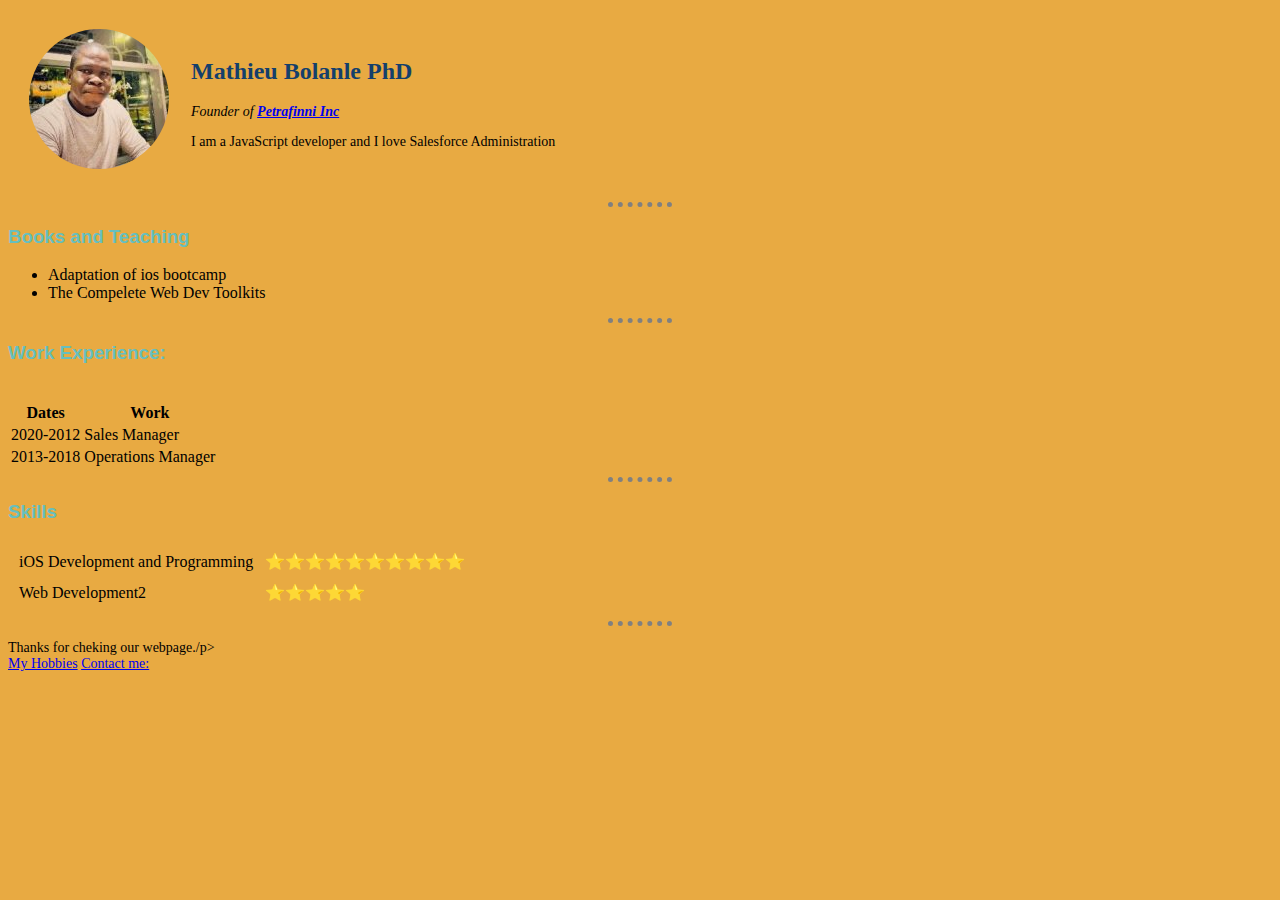
<file: index.html>
<!DOCTYPE html>
<html lang="en">

<head>
  <meta charset="UTF-8">
  <meta name="viewport" content="width=device-width, initial-scale=1.0">
  <meta http-equiv="X-UA-Compatible" content="ie=edge">
  <title>Bolanle's Personal Site</title>
<link rel="stylesheet" href="css/styles.css">
</head>

<body>
  <table cellspacing="20">
    <tr>
      <td><img src="images/S3C8uurf_400x400.jpg" alt="bolanle profile picture"></td>
      <td>
        <h2>Mathieu Bolanle PhD</h2>
        <p><em>Founder of <strong><a href="https://www.google.co.uk">Petrafinni Inc </a></strong></em></p>
        <p>I am a JavaScript developer and I love Salesforce Administration </p>
      </td>
    </tr>
  </table>
  <hr>
  <h3>Books and Teaching</h3>
  <ul>
    <li>Adaptation of ios bootcamp</li>
    <li>The Compelete Web Dev Toolkits</li>
  </ul>
  <hr>
  <h3>Work Experience:</h3>
  <table>
    <thead>
      <tr>
        <th>Dates</th>
        <th>Work</th>
      </tr>
    </thead>
    <tbody>
      <tr>
        <td>2020-2012</td>
        <td>Sales Manager</td>
      </tr>
      <tr>
        <td>2013-2018</td>
        <td>Operations Manager</td>
      </tr>
    </tbody>
    <br>
  </table>
  <hr>

  <h3>Skills</h3>
  <table cellspacing="10">
    <tr>
      <td>iOS Development and Programming</td>
      <td>⭐⭐⭐⭐⭐⭐⭐⭐⭐⭐</td>
    </tr>
    <tr>
      <td>Web Development2</td>
      <td>⭐⭐⭐⭐⭐</td>
    </tr>
  </table>

  <hr>
  <p>Thanks for cheking our webpage./p>
  <br>
  <a href="hobbies.html">My Hobbies</a>
  <a href="contact.html">Contact me:</a>

</body>

</html>
</file>
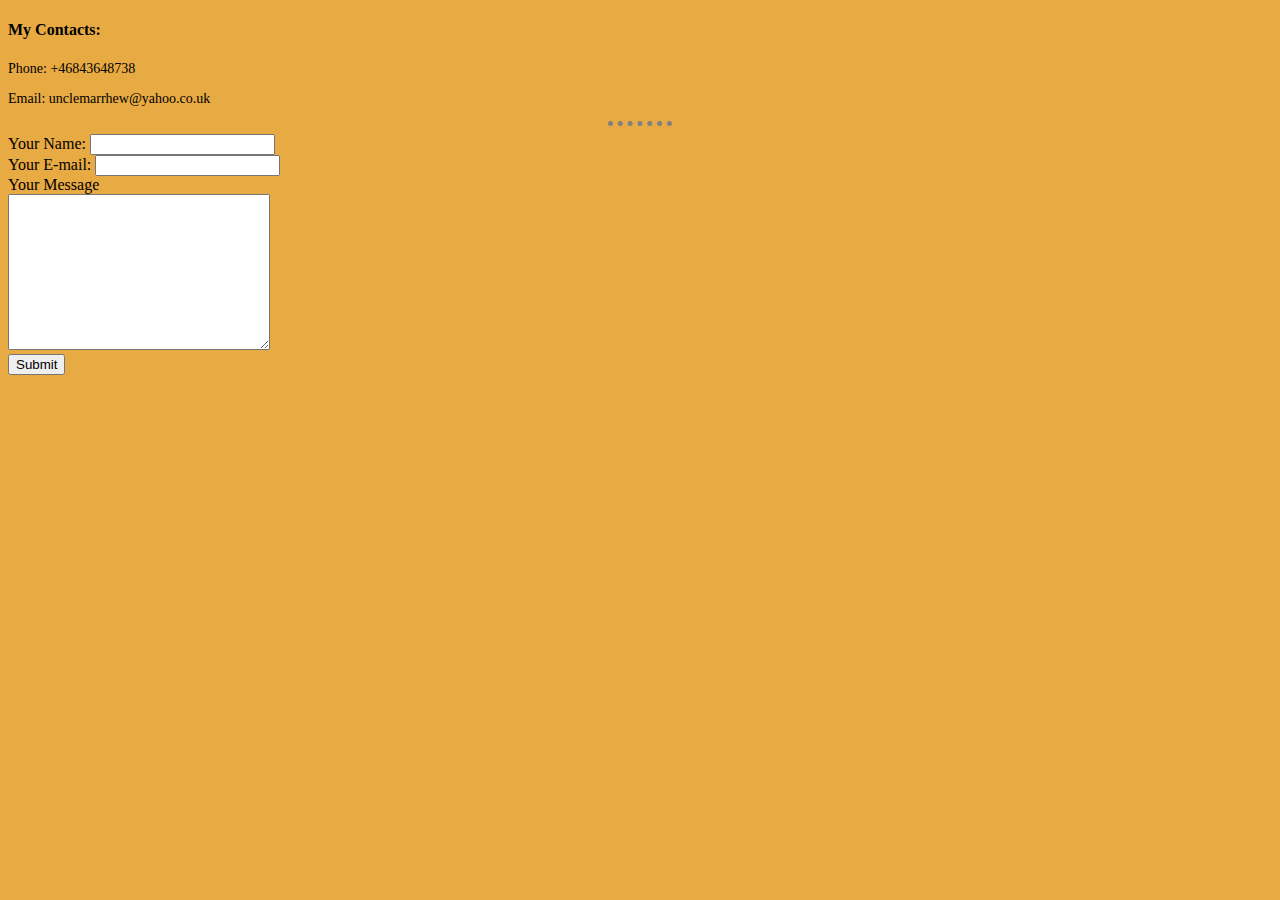
<file: contact.html>
<!DOCTYPE html>
<html lang="en">

<head>
  <meta charset="UTF-8">
  <meta name="viewport" content="width=device-width, initial-scale=1.0">
  <meta http-equiv="X-UA-Compatible" content="ie=edge">
  <title>Contact Page</title>
  <link rel="stylesheet" href="css/styles.css">
</head>

<body>
  <h4>My Contacts:</h4>
  <p>Phone: +46843648738</p>
  <p>Email: unclemarrhew@yahoo.co.uk</p>
  <hr>
  <form action="mailto:info@longapple.com" method="post" enctype="text/plain">
    <label for="">Your Name:</label>
    <input type="text" name="yourName" value=""><br>
    <label for="">Your E-mail:</label>
    <input type="email" name="yourEmail" value=""><br>
    <label for="">Your Message</label><br>
    <textarea name="yourMessage" rows="10" cols="30"></textarea><br>
    <input type="submit" name="">
  </form>
</body>

</html>
</file>
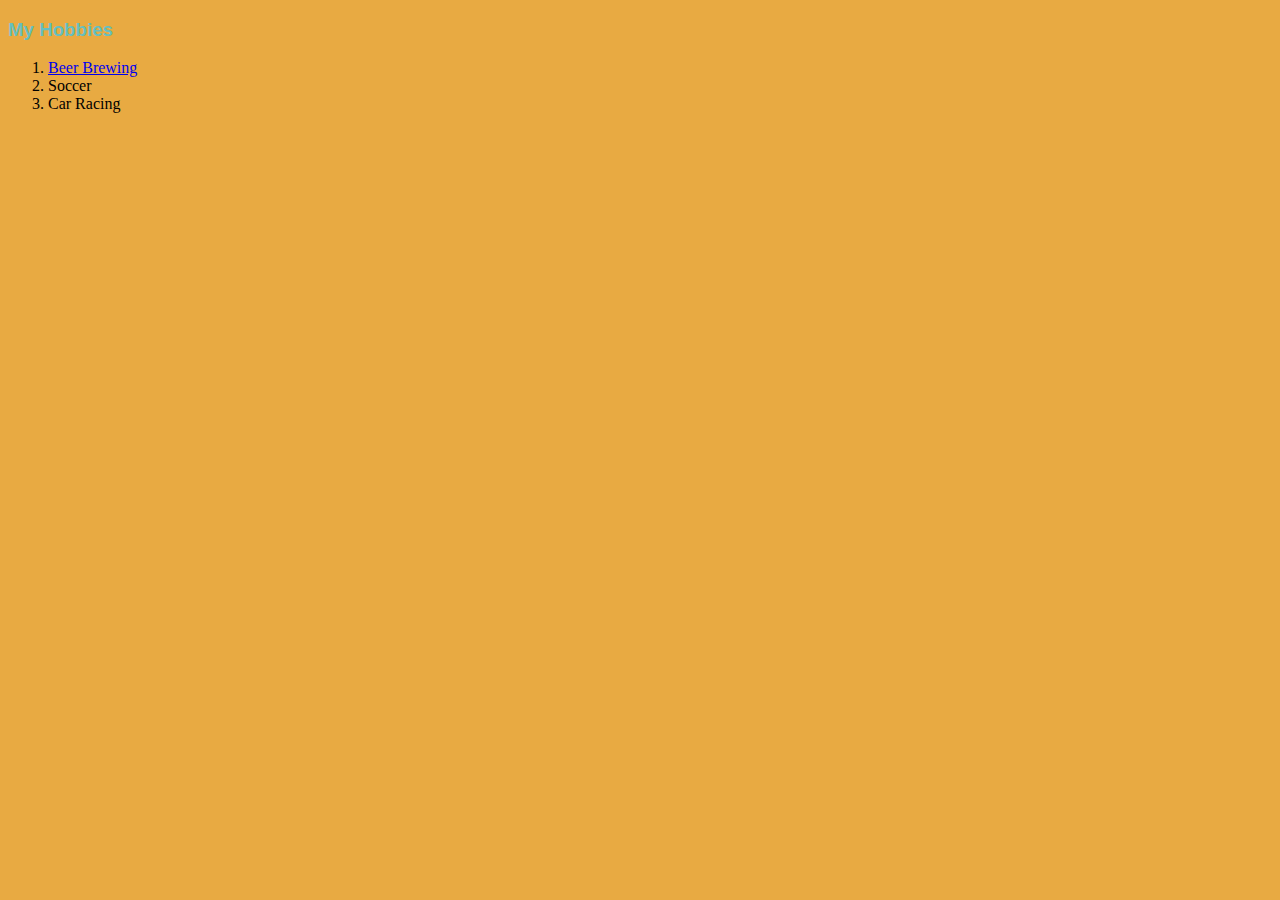
<file: hobbies.html>
<!DOCTYPE html>
<html lang="en">
<head>
  <meta charset="UTF-8">
  <meta name="viewport" content="width=device-width, initial-scale=1.0">
  <meta http-equiv="X-UA-Compatible" content="ie=edge">
  <title>My Hobbies</title>
  <link rel="stylesheet" href="css/styles.css">
</head>
<body>
  <h3>My Hobbies</h3>
  <ol>
    <li><a href="http://www.yahoo.co.uk">Beer Brewing</a></li>
    <li>Soccer</li>
    <li>Car Racing</li>
  </ol>

</body>
</html>
</file>
<file: css/styles.css>
body {
  background-color: #E8AA42;
}

h2 {
  color: #143F6B;
}

h3 {
  color: #66BFBF;
  font-family: Arial, Helvetica, sans-serif;
}

hr {
  border-style: none;
  border-top-style: dotted;
  width: 5%;
  border-color: grey;
  border-width: 5px;
}

p {
  font-family: Verdana;
  font-size: 14px;
}

img {
  border-radius: 100%;
}
</file>
